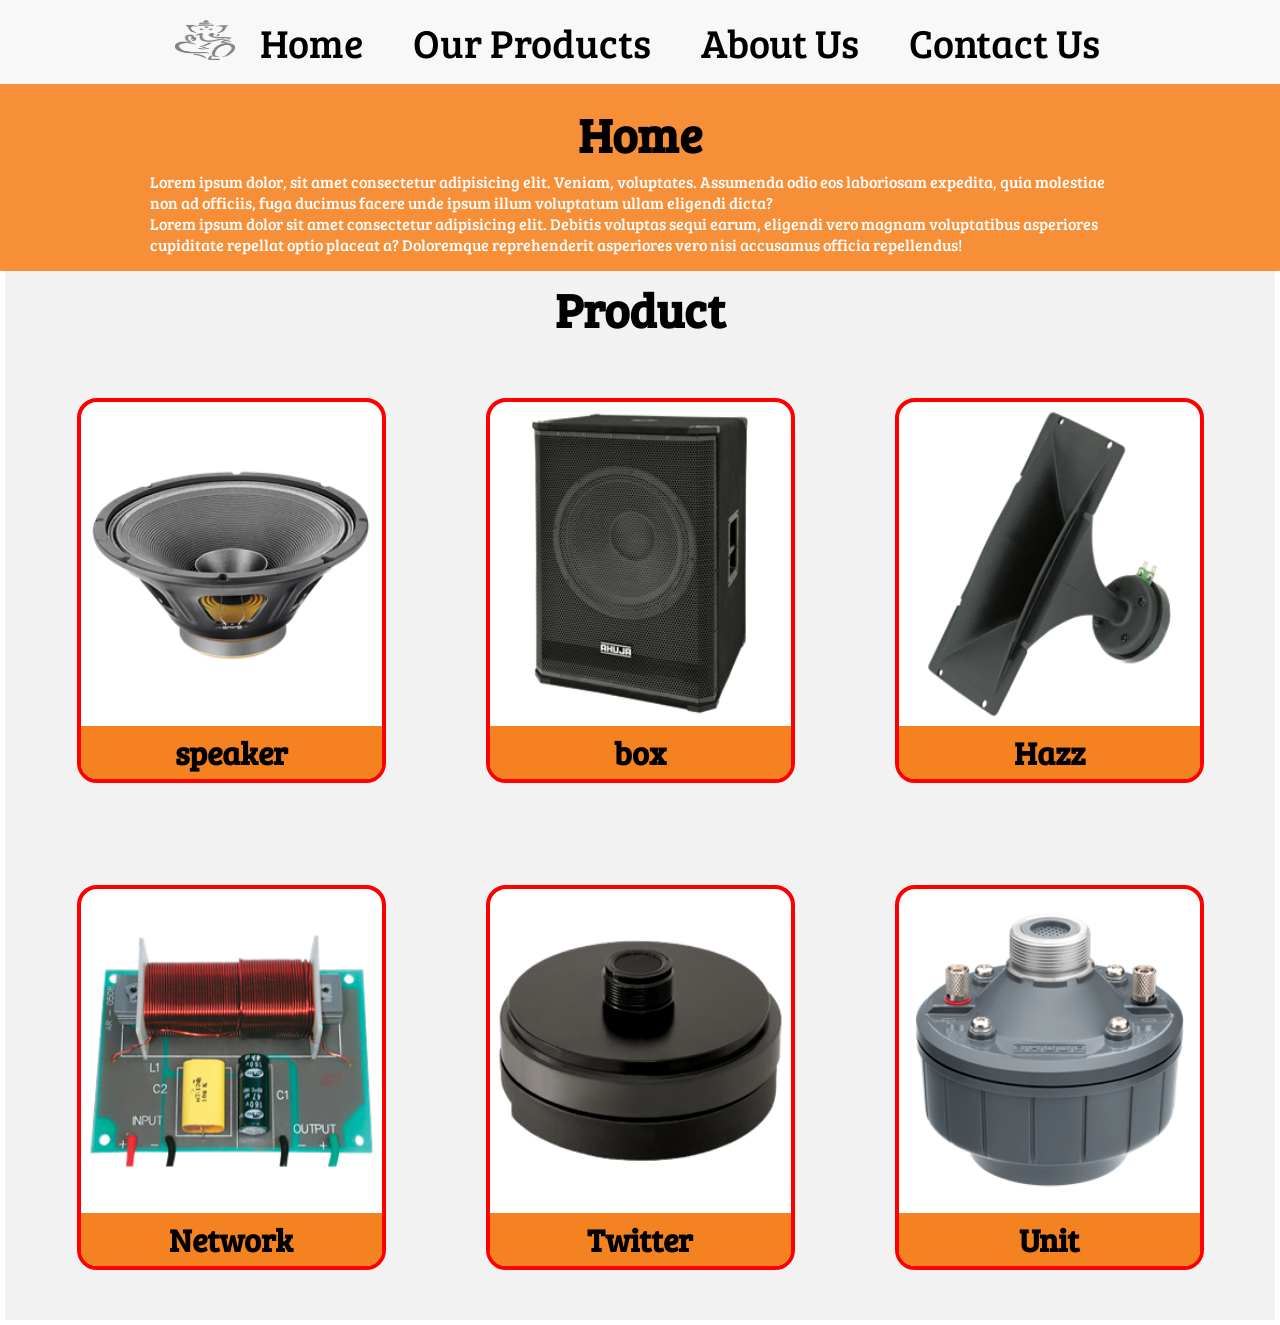
<file: index.html>
<!DOCTYPE html>
<html lang="en">
<head>
    <meta charset="UTF-8">
    <meta name="viewport" content="width=device-width, initial-scale=1.0">
    <title>Document</title>
    <link rel="stylesheet" href="style.css">
    <link href="https://fonts.googleapis.com/css?family=Baloo+Bhai|Bree+Serif&display=swap" rel="stylesheet">
</head>
<body>
    <nav id="navbar">
        <div id="logo">
            <img src="logo.png" alt="">
        </div>
        <ul>
            <li><a href="#" class="active">Home</a></li>
                <li><a href="#">Our Products</a></li>
                <li><a href="#">About Us</a></li>
                <li><a href="#">Contact Us</a></li> <li class="item"></li>
        </ul>
        
    </nav>
    <section id="home">
        <h2 class="h-primary">Home</h2>
        <p>
            Lorem ipsum dolor, sit amet consectetur adipisicing elit. Veniam, voluptates. Assumenda odio eos laboriosam expedita, quia molestiae non ad officiis, fuga ducimus facere unde ipsum illum voluptatum ullam eligendi dicta?
        </p>
        <p>
            Lorem ipsum dolor sit amet consectetur adipisicing elit. Debitis voluptas sequi earum, eligendi vero magnam voluptatibus asperiores cupiditate repellat optio placeat a? Doloremque reprehenderit asperiores vero nisi accusamus officia repellendus!
        </p>
    </section>
    <section id="productcont">
        <h2 class="h-primary center" >Product</h2>
        <div id="product">
        <div class="box">
            <img src="speaker.png" alt="">
            <h3 class="h-secondary center">speaker</h3>
        </div>
        <div class="box">
            <img src="box.png" alt="">
            <h3 class="h-secondary center">box</h3>
        </div>
        <div class="box">
            <img src="hazz.png" alt="">
            <h3 class="h-secondary center">Hazz</h3>
        </div>
        </div>
        <div id="product">

        <div class="box">
            <img src="network.png" alt="">
            <h3 class="h-secondary center">Network</h3>
        </div>
        <div class="box">
            <img src="twitter.png" alt="">
            <h3 class="h-secondary center">Twitter</h3>
        </div>
        <div class="box">
            <img src="unit.png" alt="">
            <h3 class="h-secondary center">Unit</h3>
        </div>
      
        </div>
    </section>
    
</body>
</html>
</file>
<file: style.css>
*{
    margin: 0px;
    padding: 0px;
}
body{
    font-family: 'Bree Serif', serif;
}
#navbar{
 
    display: flex;
    align-items: center;
    top: 0px;
    position: relative;
    justify-content: center;
}
#navbar::before{
    content: "";
    background-color:#f2f2f2 ;
    position: absolute;
    top:0px;
    left:0px;
    height: 100%;
    width:100%;
    z-index: -1;
    opacity: 0.5;
}

#navbar ul{
    display: flex;
    margin: 0px;
}
#navbar ul li{
    margin: 0px;
    font-size: 2.5rem;
    text-decoration: none;
    list-style: none;
    padding: 15px;
    
}
#navbar ul li a{
    border-radius: 9px;
    font-size: 2.5rem;
    padding: 10px;
    text-decoration: none;
    color: black;

}
#navbar ul li a:hover{
    
    background-color: white;
    color: gold;
}

#logo{
    margin-left: 50px;
}
#logo img {
    height: 40px;
    width: 60px;
}
#home{
    display: flex;
    flex-direction: column;
    justify-content: center;
    padding: 1px 150px;
    align-items: center;
    height: 180px;
    position: relative;
    color: white;
    
}
#home::before{ 
    content: "";
    position: absolute;
    background-color: #f58220;
    height: 187px;
    top:0px;
    left:0px;
    width: 100%;
    z-index: -1;
    opacity:0.89;
}
#productcont{
    margin: 5px;
    background-color: #f2f2f2;
}
#product{
    display: flex;
    margin: 2px;
justify-content: center;
flex-flow: row wrap;
    
}
#product .box{
    
    
    align-items: center;
    border-radius: 20px;
    border: solid red 4px;
    background-color: white;
    margin: 50px;
    transition-duration: 0.6s;

}
#product .box:hover{
    transform: scale(1.2);
    

    
   

}
#product .box img{ 
    width: 301px;
    height: 324px;
    margin: auto;
    display: block;
 }

.center{
    text-align: center;
}
.h-primary{
    font-size: 3rem;
    padding: 5px;
    color: black;
}
.h-secondary{
    background-color: #f58220;
    font-size: 2rem;
    padding: 5px;
    border-radius: 0px 0px 15px 15px;

}
</file>
